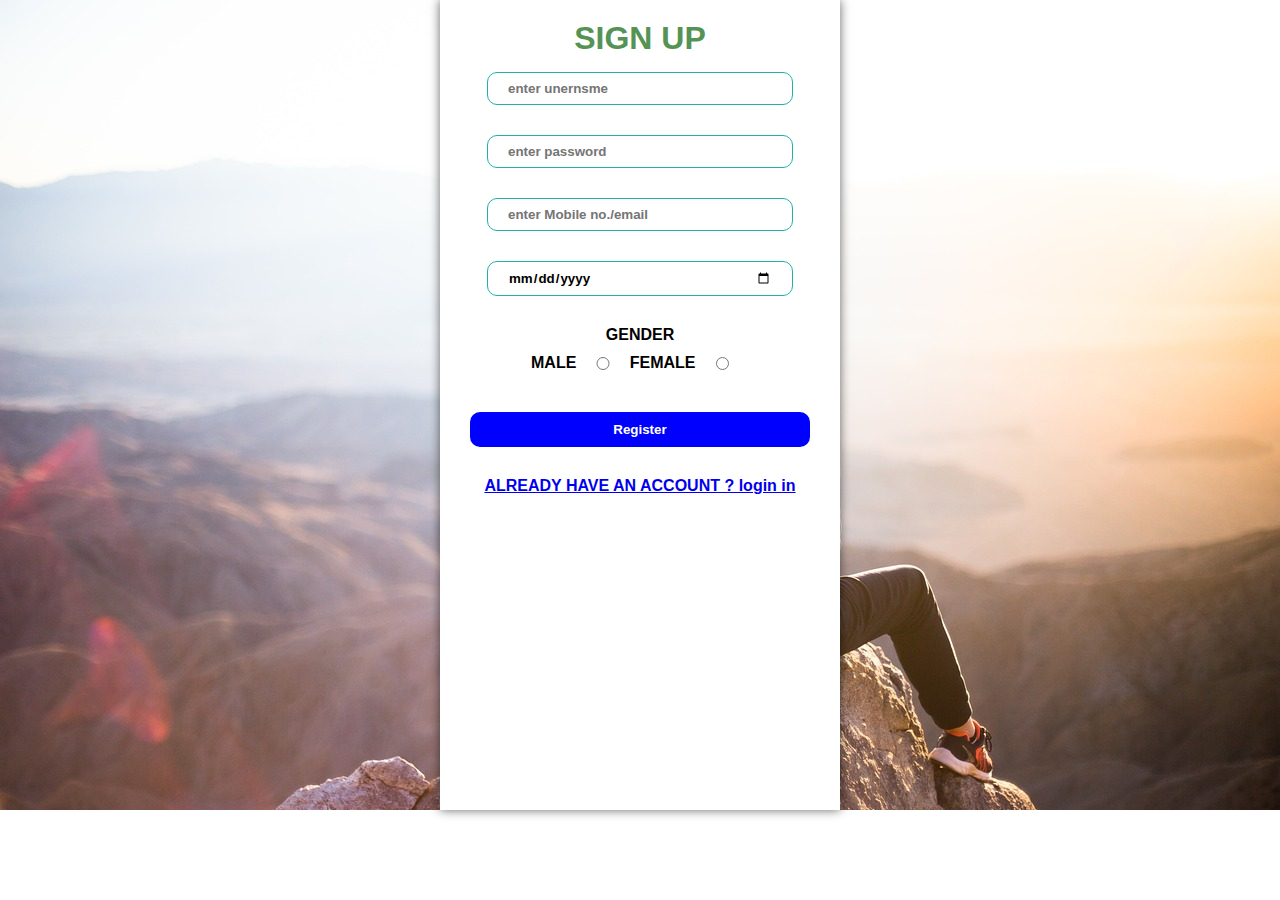
<file: index.html>
<!DOCTYPE html>
<html lang="en">
<head>
    <meta charset="UTF-8">
    <meta name="viewport" content="width=device-width, initial-scale=1.0">
    <title>Document</title>
    <link rel="stylesheet" href="./form.css">
</head>
<body>
  
    <div class="form-holder">
        <form action="">
            <h1>SIGN UP</h1>
            <div class="form-items">
                
                <input type="text" placeholder="enter unernsme">
            </div>
            <div class="form-items">
                
                <input type="password" id="pw" placeholder="enter password">
            </div>
            <div class="form-items">
                <input type="text" id="mail" placeholder="enter Mobile no./email">
            </div>
            <div class="form-items">
                <input type="date" id="DOB" placeholder="enter DOB">
            </div>
            <div class="form-items">
                <label for="GENDER">GENDER</label>
                <div class="gender-block">
                MALE<input type="radio" name="GENDER">
                FEMALE<input type="radio" name="GENDER">
                </div>
            </div>
            <div class="form-items">
                <button>Register</button>
            </div>
            <div class="form-items">
                <a href="C:\Users\laksh\Desktop\web_project\login.html">ALREADY HAVE AN ACCOUNT ? login in</a>
            </div>
            
        </form>
    </div>
</body>
</html>
</file>
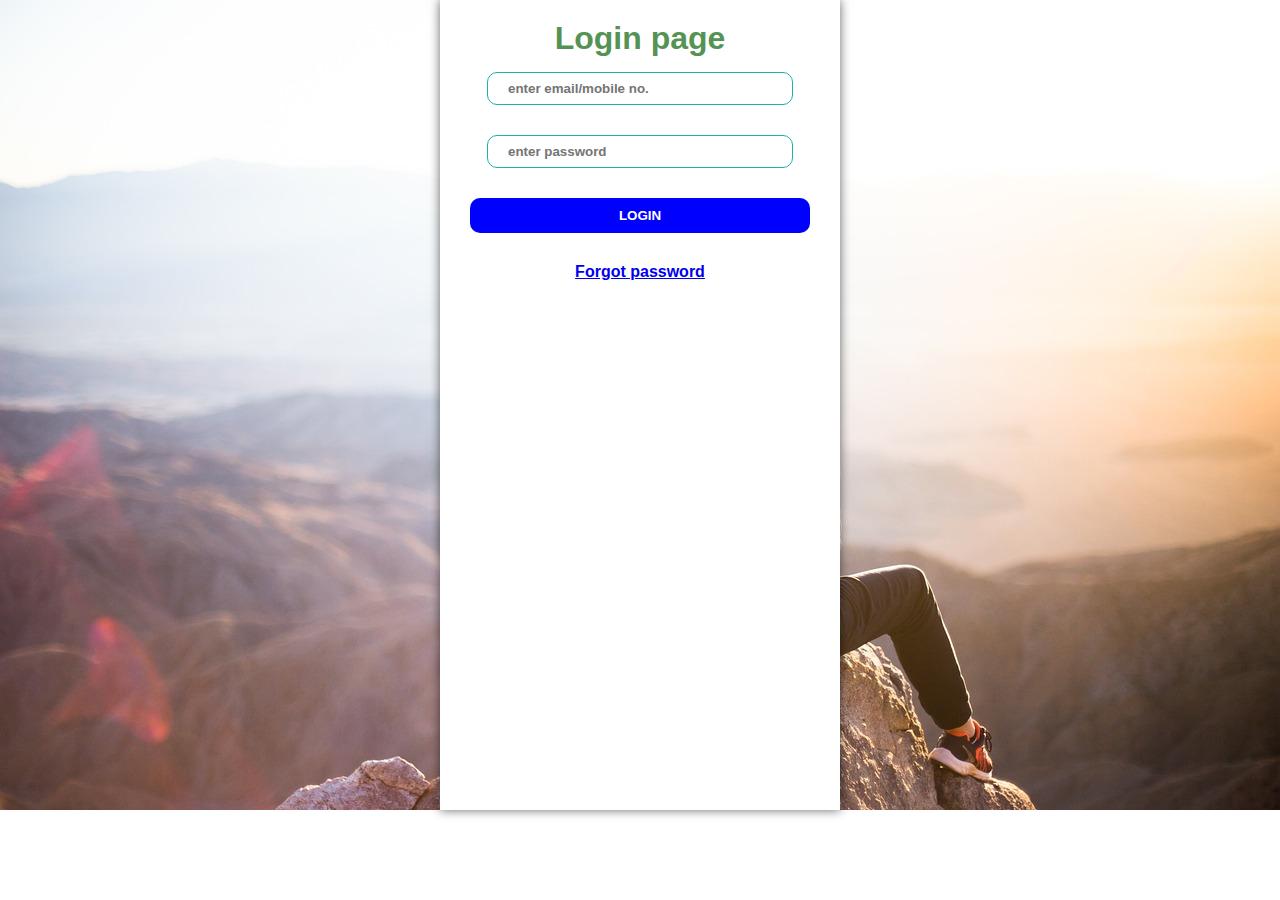
<file: login.html>
<!DOCTYPE html>
<html lang="en">
<head>
    <meta charset="UTF-8">
    <meta name="viewport" content="width=device-width, initial-scale=1.0">
    <title>Document</title>
    <link rel="stylesheet" href="./form.css">
</head>
<body>

    <div class="form-holder">
        <form action="">
            <h1>Login page</h1>
            <div class="form-items">
                <input type="text" placeholder="enter email/mobile no.">
            </div>
            <div class="form-items">
                <input type="password" placeholder="enter password">
            </div>
            <div class="form-items">
                <button>LOGIN</button>
            </div>
            <div class="form-items">
                <a href="C:\Users\laksh\Desktop\web_project\reset_password.html">Forgot password</a>

            </div>


        </form>    
    </div>
    
</body>
</html>
</file>
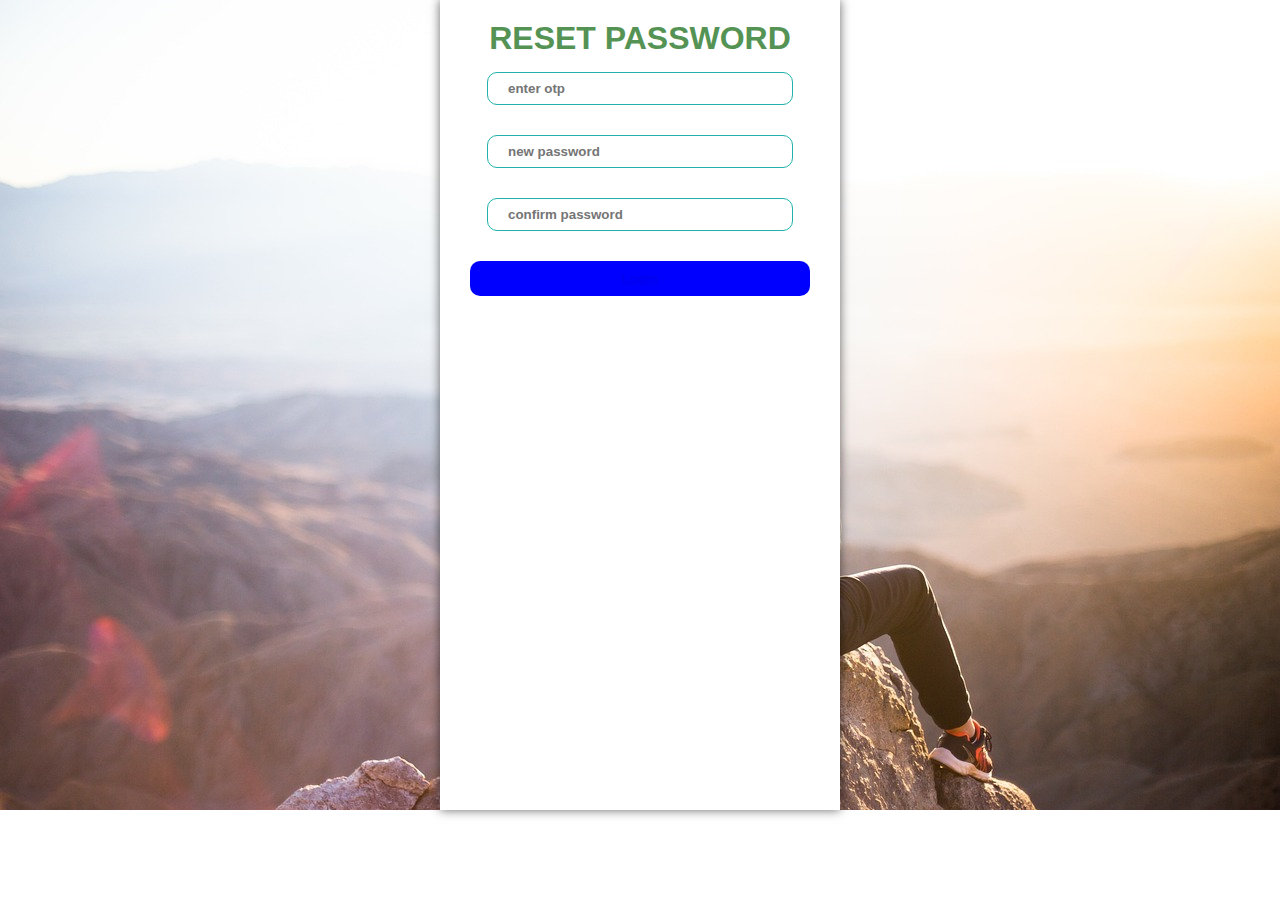
<file: otp.html>
<!DOCTYPE html>
<html lang="en">
<head>
    <meta charset="UTF-8">
    <meta name="viewport" content="width=device-width, initial-scale=1.0">
    <title>Document</title>
    <link rel="stylesheet" href="./form.css">
</head>
<body>
   
    
    <div class="form-holder">
        <form action="">
            <h1>RESET PASSWORD</h1>
            <div class="form-items">
                <input type="numbers" placeholder="enter otp">
            </div>
            <div class="form-items">
                <input type="password" placeholder="new password">
            </div>
            <div class="form-items">
                <input type="password" placeholder="confirm password">
            </div>
            <div class="form-items">
                <button><a href="C:\Users\laksh\Desktop\web_project\home.html">Login</a></button>
            </div>

        </form>
    </div>
    
</body>
</html>
</file>
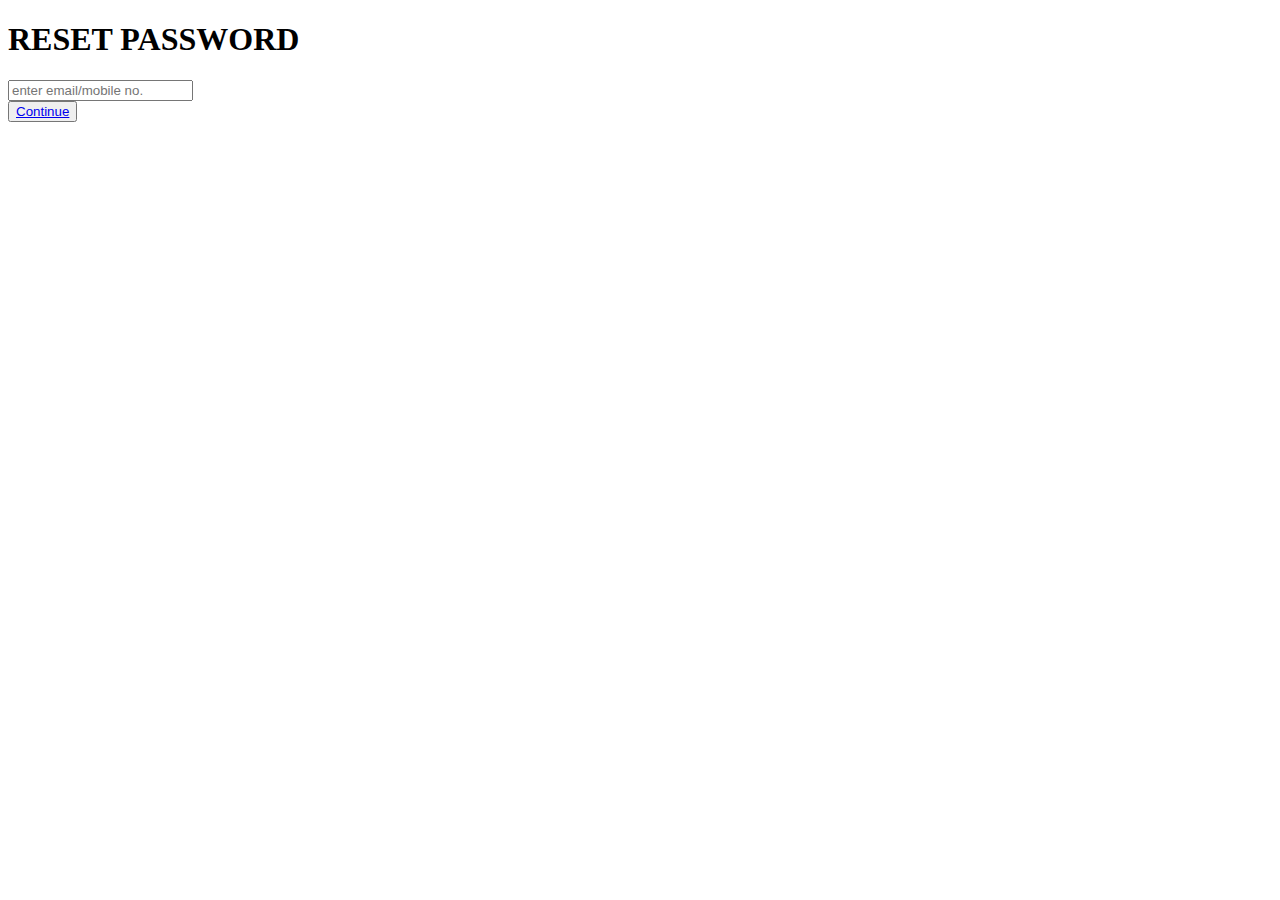
<file: reset_password.html>
<!DOCTYPE html>
<html lang="en">
<head>
    <meta charset="UTF-8">
    <meta name="viewport" content="width=device-width, initial-scale=1.0">
    <title>Document</title>
</head>
<body>
   
    
    <div class="form-holder">
        <form action="">
            <h1>RESET PASSWORD</h1>
            <div class="form-items">
                <input type="text" placeholder="enter email/mobile no.">
            </div>
            <button><a href="C:\Users\laksh\Desktop\web_project\otp.html">Continue</a></button>
        </form>
    </div>
</body>
</html>
</file>
<file: form.css>
*{
    font-family: 'Segoe UI', Tahoma, Geneva, Verdana, sans-serif;
    font-weight: bolder;
    padding: 0;
    margin: 0;
    box-sizing: border-box;
    
}
.nav{
    height: 100px;
    display: flex;
    justify-content: space-between;
}
.smallicon,.logo,.btn{
    height: 100px;
    width: 300px;
    justify-content: space-evenly;
    align-items: center;
}
.smallicon>img{
    height: 50px;
    width: 50px;
}
.smallicon{
    width: 100px;
}
.logo>img{
    height: 159px;
    width: 137px;
    transition: all 0.3s;
}
.nav-button{
    height: 37px;
    width: 80px;
    border-radius: 10px;
    border: none;
    background:blue;
    color: white;
}
.nav-button.hover{
    background: whitesmoke;
}
.logo>img:hover{
    height: 100px;
    width: 87px;
}

.form-holder{
    background-color: lightgrey;
    height: 90vh;
    display: flex;
    justify-content: space-evenly;
    align-self: center;
    background-image: url("./people-2591874_1280.jpg");
    background-repeat: no-repeat;
    background-size: cover;
}
form{
    text-align: center;
    padding: 20px;
    width: 400px;
    box-shadow: 0px 0px 10px rgba(0,0,0,0.6);
    background-color: white;
}
.form-items{
    display: flex;
    justify-content: space-evenly;
    align-items: center;
    flex-direction: column;
    padding: 15px 10px;
}
.gender-block{
    padding: 10px;
    width: 70%;
    display: flex;
    justify-content: space-evenly;
    align-items: center;
}
.form-items>button{
    width: 100%;
    padding: 10px 20px;
    border-radius: 10px;
    border: none;
    background-color: blue;
    color: white;
    transition: all 0.4s;
}

.form-items>button:hover{
    background-color: cornflowerblue;
}
h1{
    color: rgb(85, 147, 85);
}
.form-items input{
    padding: 8px 20px;
    border-radius: 10px;
    border: 1px solid lightseagreen;
    outline: none;
    width: 90%;
}
</file>
